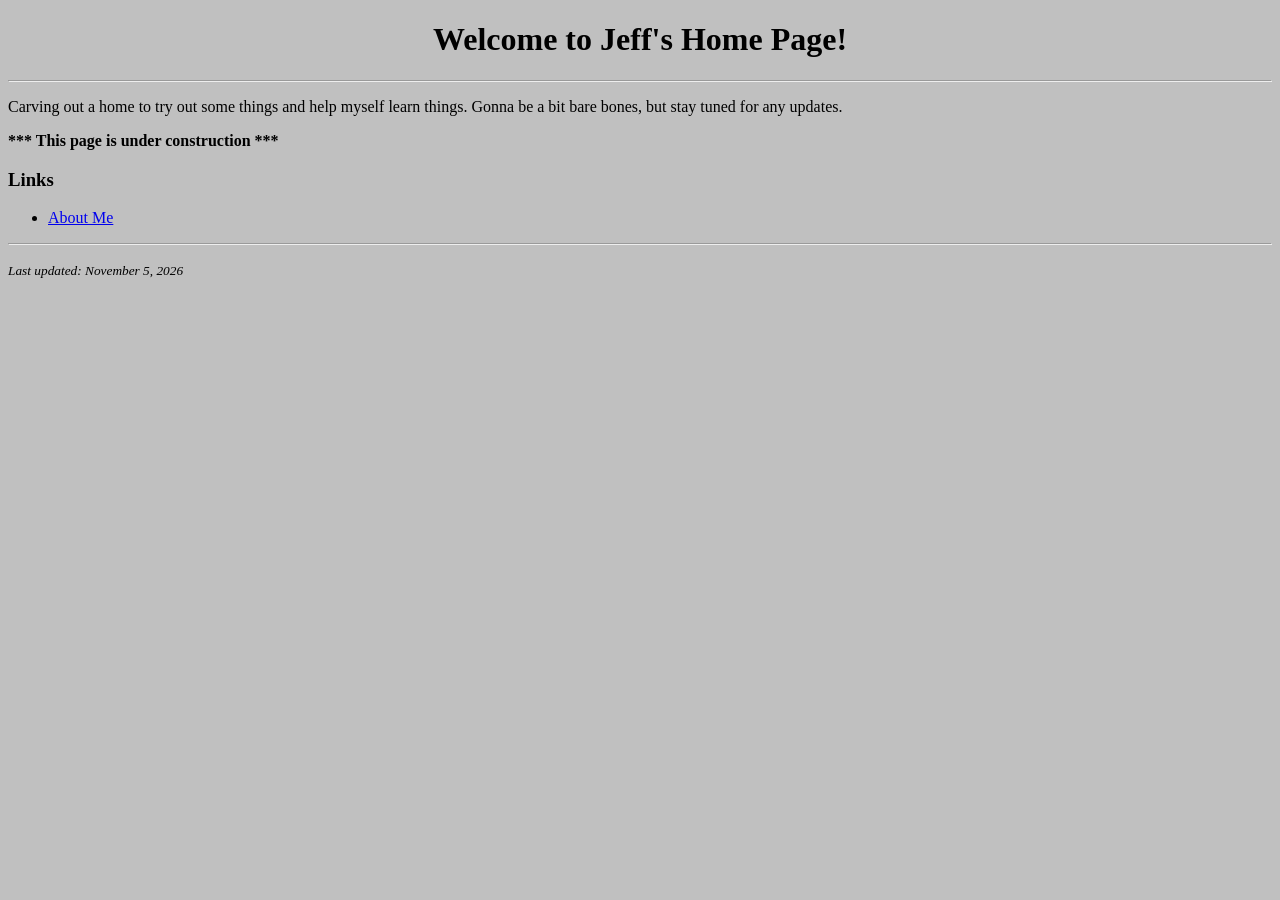
<file: index.html>
<!DOCTYPE html>
<html lang="en">
<head>
    <meta charset="UTF-8">
    <meta name="viewport" content="width=device-width, initial-scale=1.0">
    <title>Jeff Wang's Home Page</title>
    <meta name="description" content="Personal website for Jeff Wang.">
    <link rel="stylesheet" href="styles.css">
</head>
<body>
    <center>
        <h1>Welcome to Jeff's Home Page!</h1>
    </center>
    <hr>

    <p>Carving out a home to try out some things
        and help myself learn things. Gonna be a bit
        bare bones, but stay tuned for any updates.</p>

    <p><b>*** This page is under construction ***</b></p>

    <h3>Links</h3>
    <ul>
        <li><a href="about.html">About Me</a></li>
    </ul>

    <hr>
    <p><small><i>Last updated: November 5, 2026</i></small></p>
</body>
</html>
</file>
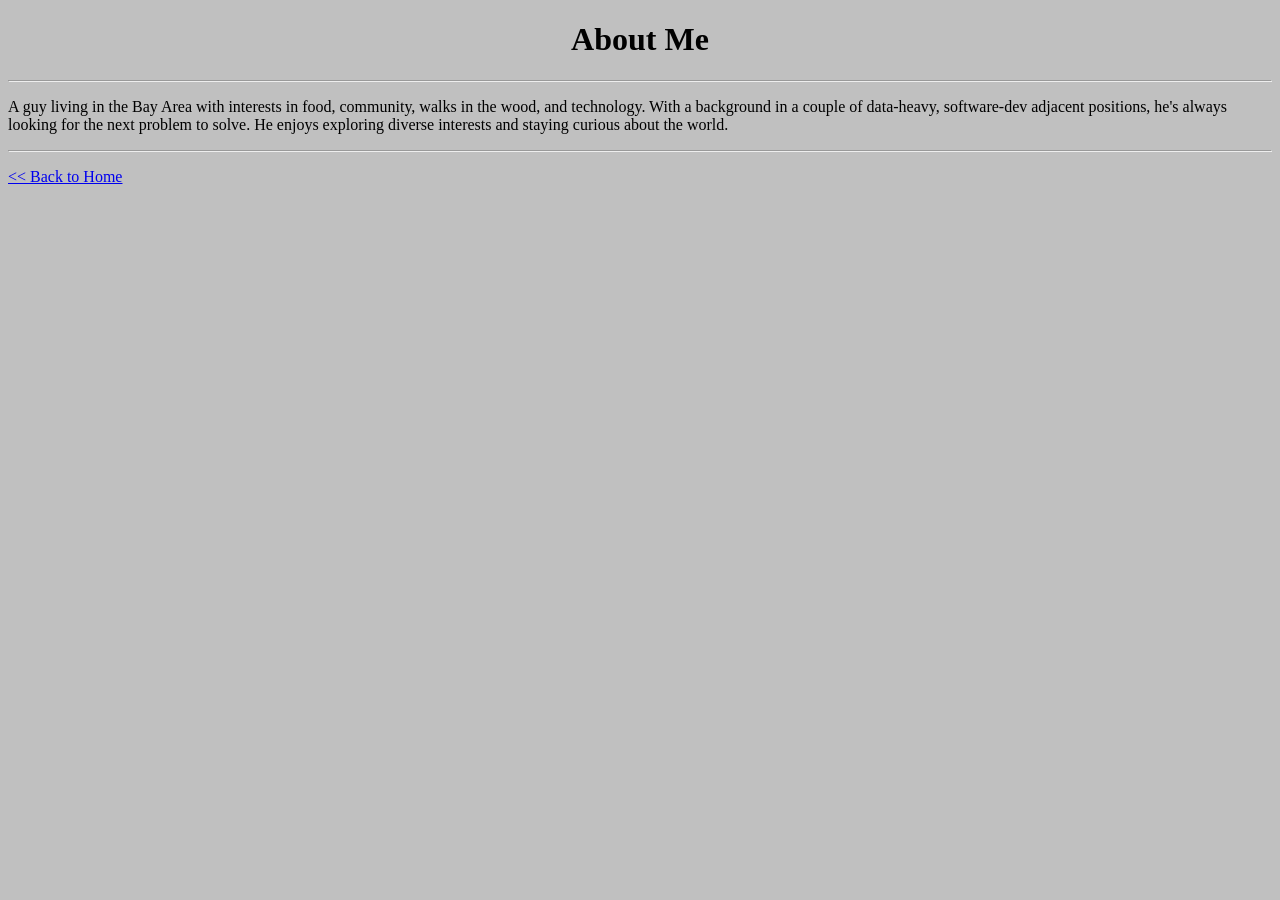
<file: about.html>
<!DOCTYPE html>
<html lang="en">
<head>
    <meta charset="UTF-8">
    <meta name="viewport" content="width=device-width, initial-scale=1.0">
    <title>About Me</title>
    <link rel="stylesheet" href="styles.css">
</head>
<body>
    <center>
        <h1>About Me</h1>
    </center>
    <hr>

    <p>
        A guy living in the Bay Area with interests in food, community, walks in the wood,
        and technology.
        With a background in a couple of data-heavy,
        software-dev adjacent positions, he's always looking for the next problem to solve.
        He enjoys exploring diverse interests and staying curious about the world.
    </p>

    <hr>
    <p><a href="index.html">&lt;&lt; Back to Home</a></p>
</body>
</html>
</file>
<file: styles.css>
/* Intentionally 1996. */
body {
    background: #c0c0c0;
    color: #000;
    font-family: "Times New Roman", Times, serif;
    margin: 8px;
}
a { color: #0000ee; }
a:visited { color: #551a8b; }
a:active { color: #ff0000; }
</file>
